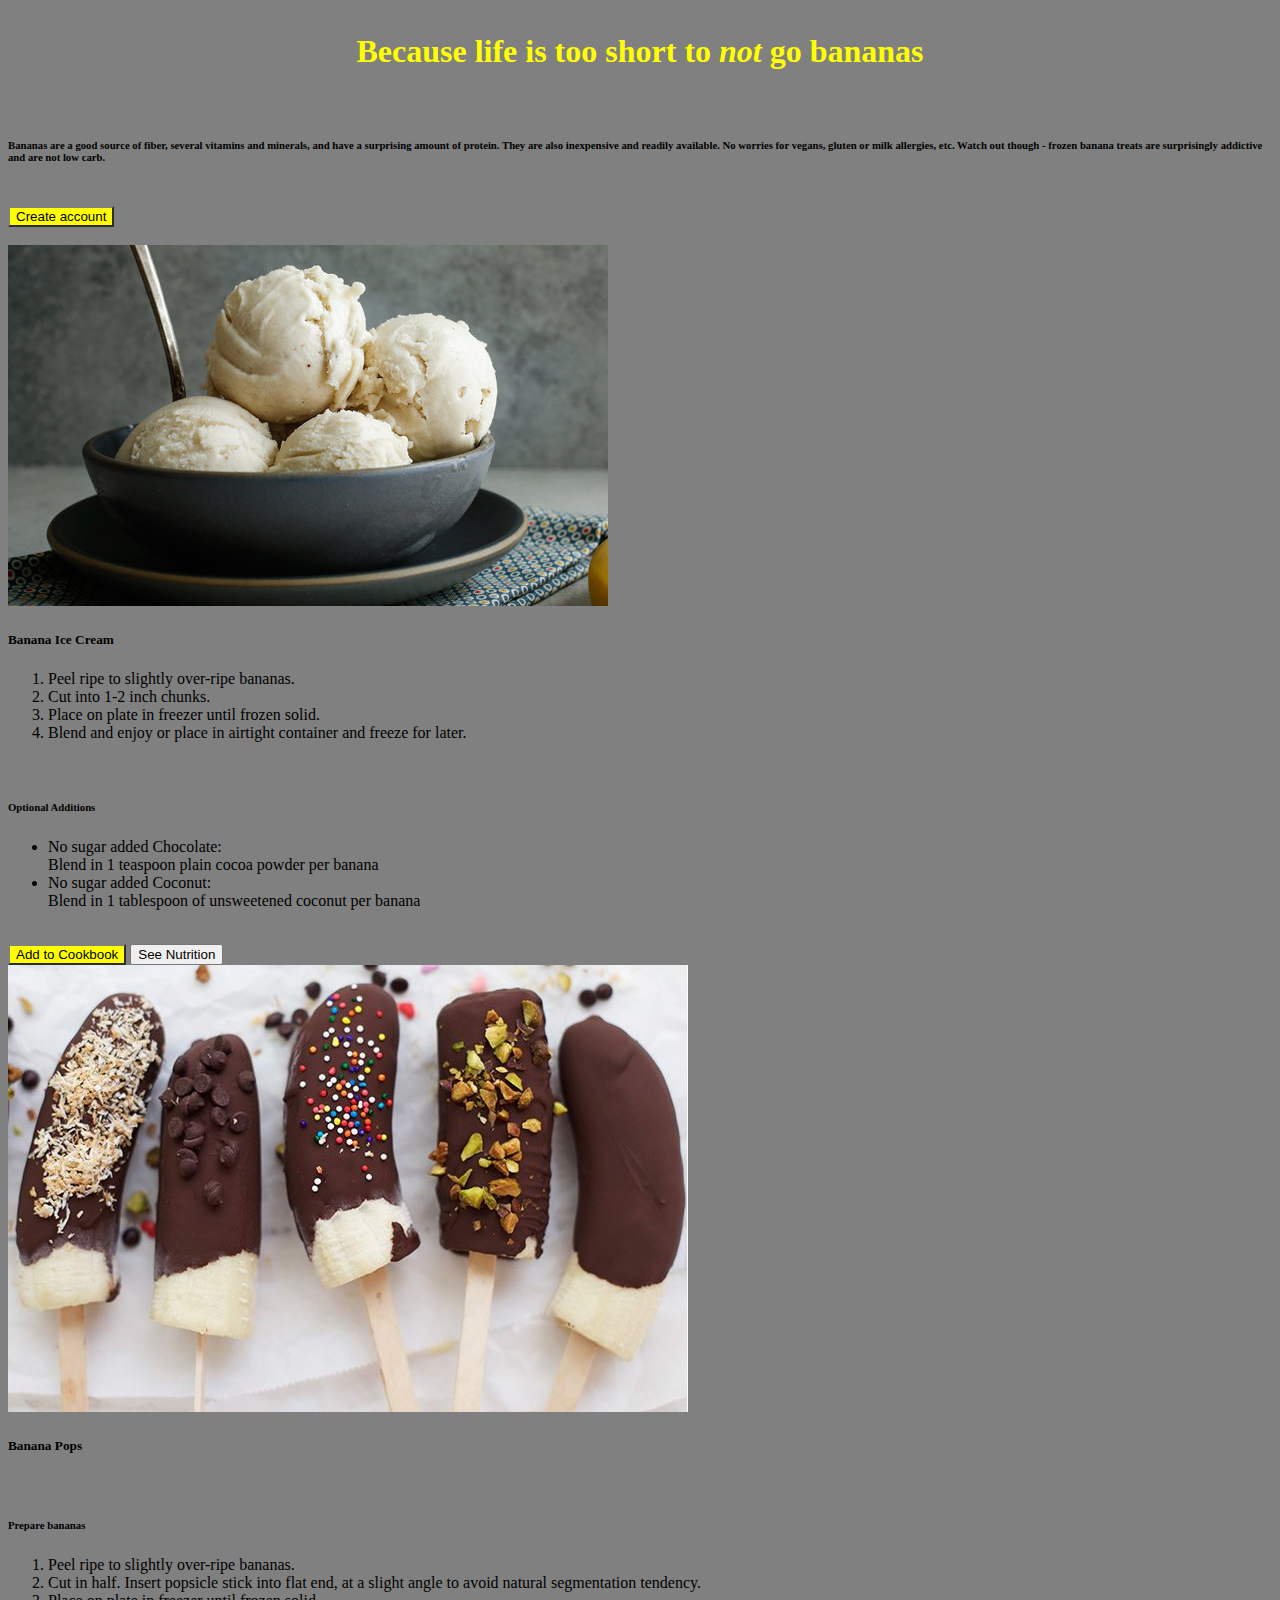
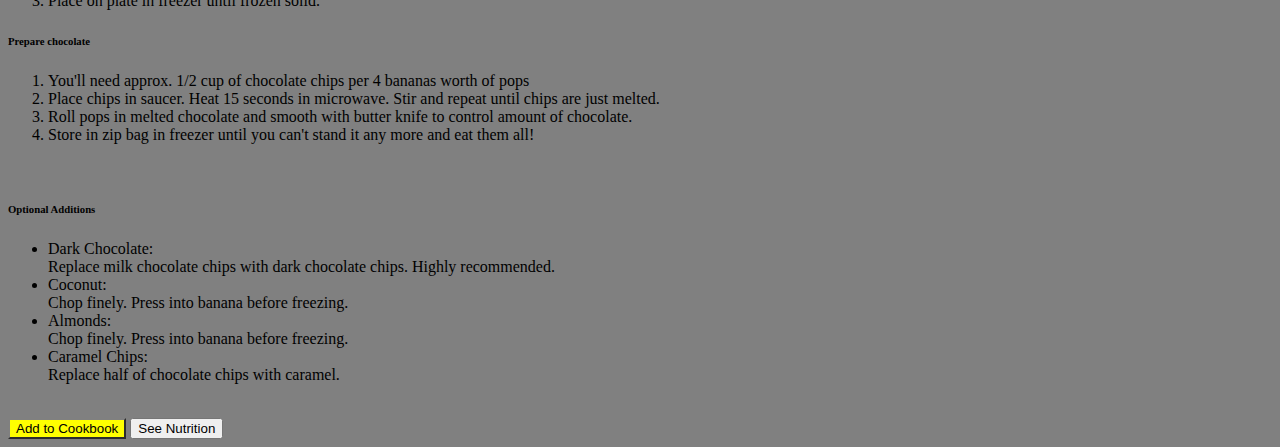
<file: index.html>
<!doctype html> <!-- Bootstrap recommended version of tag-->
<html lang="en">
<!-- Bootstrap recommended version of tag-->

<head>
    <!-- Bootstrap Required meta tags -->
    <meta charset="utf-8">
    <meta name="viewport" content="width=device-width, initial-scale=1, shrink-to-fit=no">

    <!-- Bootstrap CSS -->
    <link rel="stylesheet" href="https://stackpath.bootstrapcdn.com/bootstrap/4.5.0/css/bootstrap.min.css"
        integrity="sha384-9aIt2nRpC12Uk9gS9baDl411NQApFmC26EwAOH8WgZl5MYYxFfc+NcPb1dKGj7Sk" crossorigin="anonymous">
    <link rel="stylesheet" href="index.css">
    <title>Frozen Banana Treats</title>
</head>

<body>
    <div class="album py-5 bg-light">
        <div class="container" style="background-color: grey;text-align:center; border-radius: 10px; padding: 4px;">
            <h1 style="color:yellow;">Because life is too short to <i>not</i> go bananas</h1>
        </div>
        <br>
        <div class="container">
            <h6>Bananas are a good source of fiber, several vitamins and minerals, and have a surprising amount of
                protein. They are also inexpensive and readily available. No worries for vegans, gluten or milk
                allergies, etc. Watch
                out though - frozen banana treats are surprisingly addictive and are not low carb.</h6>
            <br>
            <div class="mx-auto">
                <a href="./contact.html"> <button type="button" class="btn btn-warning">Create account</button></a>
                <br></br>
            </div>
        </div>
        <div class="container">
            <div class="row">
                <div class="col-md-6">
                    <div class="card mb-6 shadow-sm">
                        <a href="https://cooking.nytimes.com/recipes/3038-one-ingredient-banana-ice-cream" width="100%"
                            height="225" preserveAspectRatio="xMidYMid slice" focusable="false" role="img">
                            <rect width="100%" height="100%" fill="#55595c"></rect><img
                                src="24COOKING-BANANA-ICE-CREAM1-articleLarge-v2.jpg" class="card-img-top"
                                alt="Bowl of banana ice cream">
                        </a>
                        <div class="card-body">
                            <h5 class="card-title">Banana Ice Cream</h5>
                            <p class="card-text">
                            <ol>
                                <li>Peel ripe to slightly over-ripe bananas.</li>
                                <li>Cut into 1-2 inch chunks. </li>
                                <li>Place on plate in freezer until frozen solid.</li>
                                <li>Blend and enjoy or place in airtight container and freeze for later.</li>
                            </ol>
                            </p>
                            <br>
                            <h6 class="card-subtitle mb-2 text-muted">Optional Additions</h6>
                            <ul class="list-group list-group-flush">
                                <li class="list-group-item">No sugar added Chocolate:<br>
                                    Blend in 1 teaspoon plain cocoa powder per banana</li>
                                <li class="list-group-item">No sugar added Coconut:<br>
                                    Blend in 1 tablespoon of unsweetened coconut per banana</li>
                            </ul>
                            <br>
                            <div class="justify-content-between align-items-center">
                                <button type="button" class="btn btn-warning">Add to Cookbook</button>
                                <button type="button" class="btn btn-secondary">See Nutrition</button>
                            </div>
                        </div>
                    </div>
                </div>
                <div class="col-md-6">
                    <div class="card mb-6 shadow-sm">
                        <a href="https://www.onelovelylife.com/healthy-chocolate-covered-bananas/" width="100%"
                            height="225" preserveAspectRatio="xMidYMid slice" focusable="false" role="img">
                            <rect width="100%" height="100%" fill="#55595c"></rect><img src="banana_pops.JPG"
                                alt="banana pops" class="card-img-top">
                        </a>
                        <div class="card-body">
                            <h5 class="card-title">Banana Pops</h5><br>
                            <h6 class="card-subtitle mb-2 text-muted">Prepare bananas</h6>
                            <p class="card-text">
                            <ol>
                                <li>Peel ripe to slightly over-ripe bananas.</li>
                                <li>Cut in half. Insert popsicle stick into flat end, at a slight angle to avoid
                                    natural
                                    segmentation tendency.
                                </li>
                                <li>Place on plate in freezer until frozen solid.</li>
                            </ol>
                            <h6 class="card-subtitle mb-2 text-muted">Prepare chocolate</h6>
                            <ol>
                                <li>You'll need approx. 1/2 cup of chocolate chips per 4 bananas worth of pops</li>
                                <li>Place chips in saucer. Heat 15 seconds in microwave. Stir and repeat until chips
                                    are
                                    just
                                    melted.</li>
                                <li>Roll pops in melted chocolate and smooth with butter knife to control amount of
                                    chocolate.
                                </li>
                                <li>Store in zip bag in freezer until you can't stand it any more and eat them all!
                                </li>
                            </ol>
                            </p>
                            <br>
                            <h6 class="card-subtitle mb-2 text-muted">Optional Additions</h6>
                            <ul class="list-group list-group-flush">
                                <li class="list-group-item">Dark Chocolate:<br>
                                    Replace milk chocolate chips with dark chocolate chips. Highly recommended.</li>
                                <li class="list-group-item">Coconut:<br>
                                    Chop finely. Press into banana before freezing.</li>
                                <li class="list-group-item">Almonds:<br>
                                    Chop finely. Press into banana before freezing.</li>
                                <li class="list-group-item">Caramel Chips:<br>
                                    Replace half of chocolate chips with caramel.</li>
                            </ul>
                            <br>
                            <div class="justify-content-between align-items-center">
                                <button type="button" class="btn btn-warning">Add to Cookbook</button>
                                <button type="button" class="btn btn-secondary">See Nutrition</button>
                            </div>
                        </div>
                    </div>
                </div>
            </div>
        </div>
    </div>

    <!-- Bootstrap recommended JavaScript -->
    <script src="https://code.jquery.com/jquery-3.5.1.slim.min.js"
        integrity="sha384-DfXdz2htPH0lsSSs5nCTpuj/zy4C+OGpamoFVy38MVBnE+IbbVYUew+OrCXaRkfj"
        crossorigin="anonymous"></script>
    <script src="https://cdn.jsdelivr.net/npm/popper.js@1.16.0/dist/umd/popper.min.js"
        integrity="sha384-Q6E9RHvbIyZFJoft+2mJbHaEWldlvI9IOYy5n3zV9zzTtmI3UksdQRVvoxMfooAo"
        crossorigin="anonymous"></script>
    <script src="https://stackpath.bootstrapcdn.com/bootstrap/4.5.0/js/bootstrap.min.js"
        integrity="sha384-OgVRvuATP1z7JjHLkuOU7Xw704+h835Lr+6QL9UvYjZE3Ipu6Tp75j7Bh/kR0JKI"
        crossorigin="anonymous"></script>
</body>

</html>
</file>
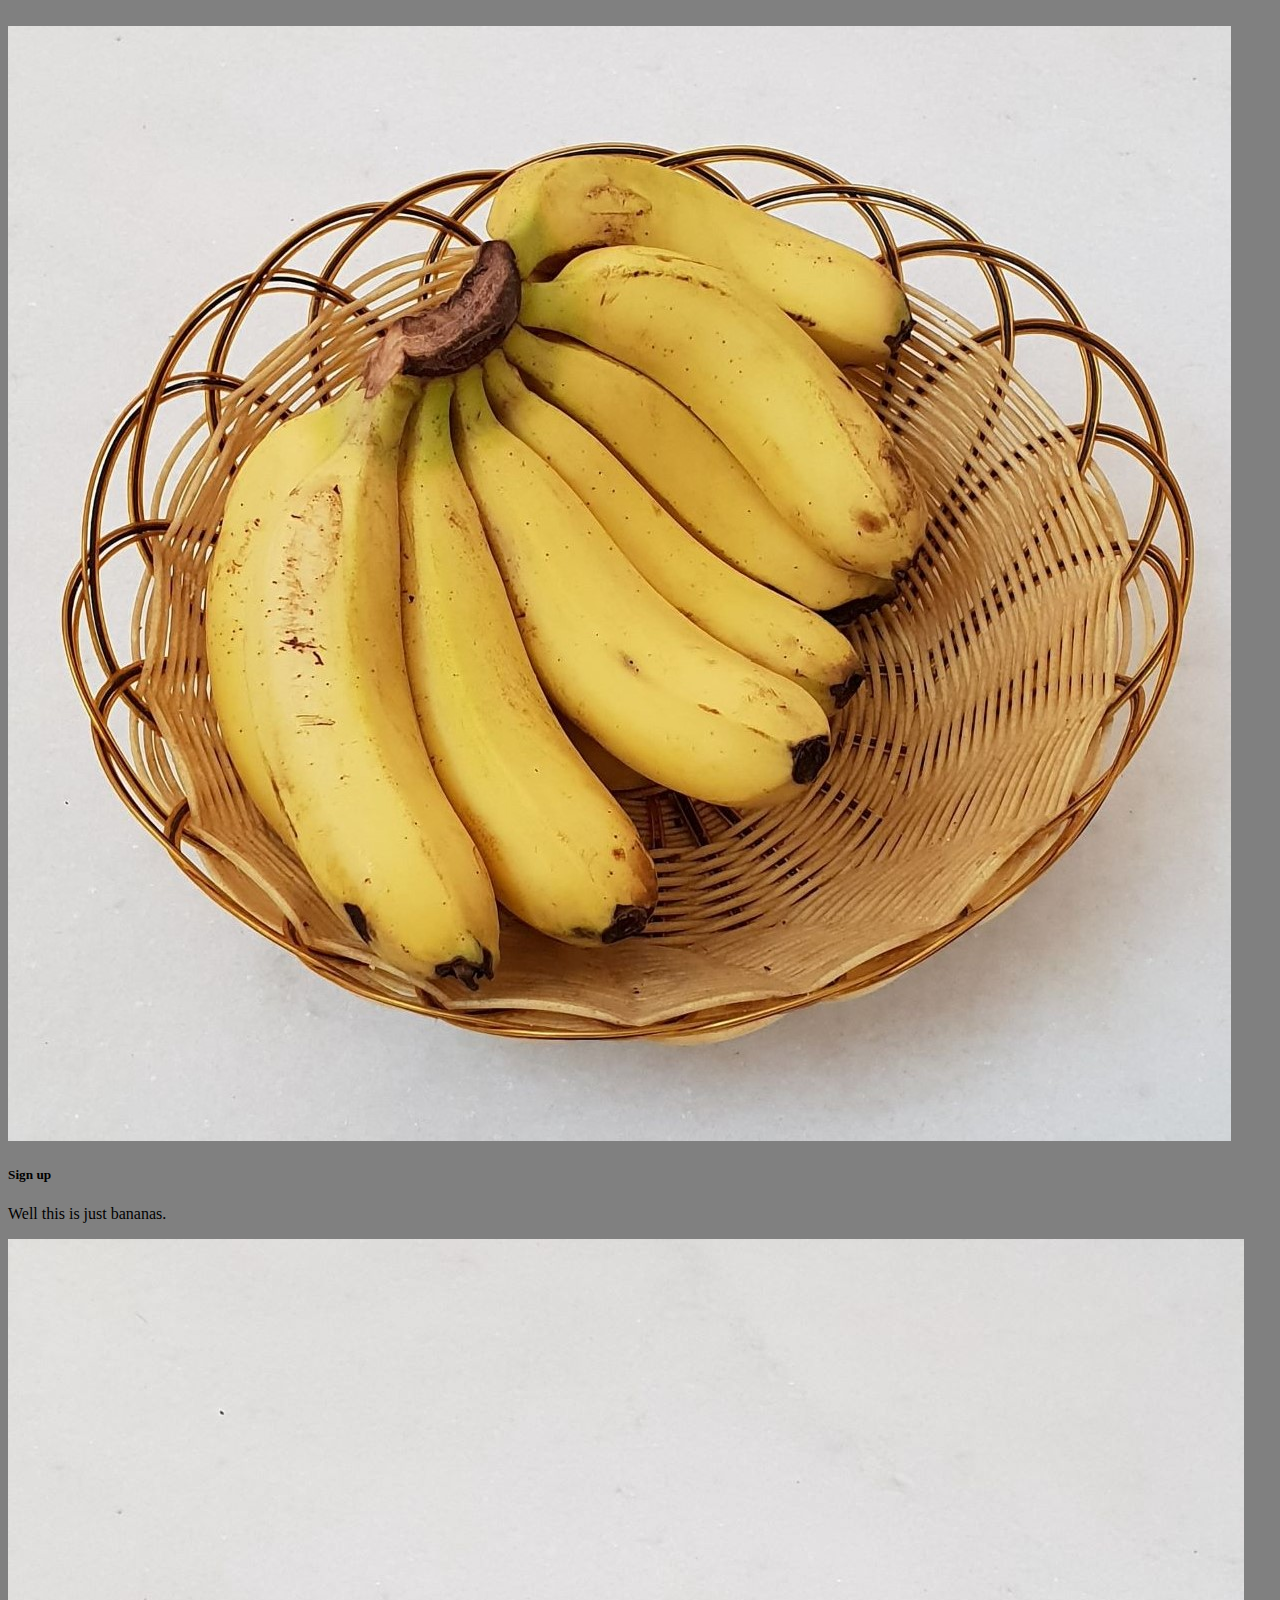
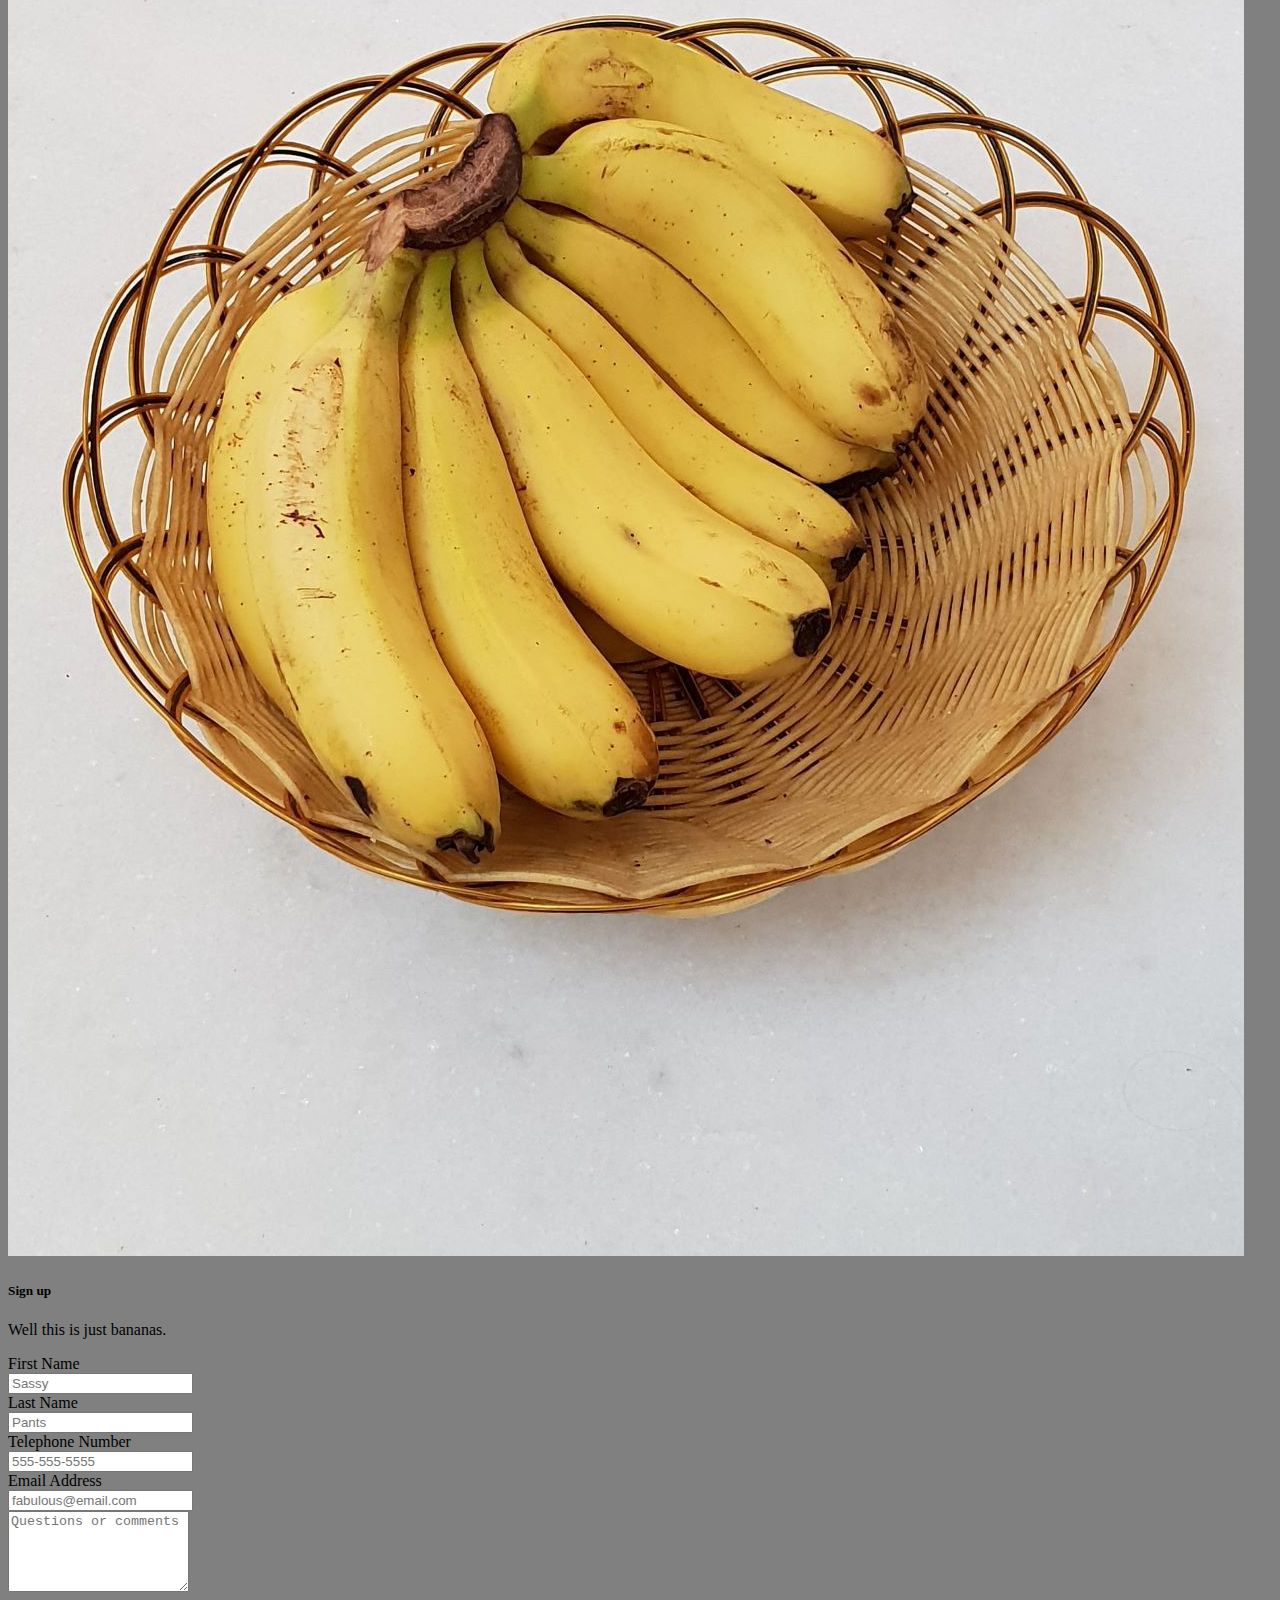
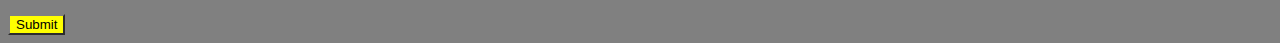
<file: contact.html>
<!doctype html> <!-- Bootstrap recommended version of tag-->
<html lang="en">
<!-- Bootstrap recommended version of tag-->

<head>
    <!-- Bootstrap Required meta tags -->
    <meta charset="utf-8">
    <meta name="viewport" content="width=device-width, initial-scale=1, shrink-to-fit=no">

    <!-- Bootstrap CSS -->
    <link rel="stylesheet" href="https://stackpath.bootstrapcdn.com/bootstrap/4.5.0/css/bootstrap.min.css"
        integrity="sha384-9aIt2nRpC12Uk9gS9baDl411NQApFmC26EwAOH8WgZl5MYYxFfc+NcPb1dKGj7Sk" crossorigin="anonymous">
    <link rel="stylesheet" href="index.css">

    <title>Contact page</title>
</head>

<body>
    <div class="container">
        <br>
        <!-- <div class="row">
            <div class="col-md-4">
                <div class="card text-white border-0">
                    <img src="syed-hussaini-4w1-sJP9g4I-unsplash.jpg" class="card-img" alt="Banana bunch">
                    <div class="card-img-overlay">
                        <h5 class="card-title">Sign up</h5>
                        <p class="card-text">Well this is just bananas.</p>
                    </div>
                </div>
            </div> -->
        <div class="row">
            <div class="col-md-4 d-block d-md-none mx-5">
                <div class="card border-0">
                    <img src="syed-hussaini-4w1-sJP9g4I-unsplash-trim.jpg" class="card-img-bottom" alt="Banana bunch">
                    <div class="card-body">
                        <h5 class="card-title">Sign up</h5>
                        <p class="card-text">Well this is just bananas.</p>
                    </div>
                </div>
            </div>
            <div class="col-md-4 d-none d-md-block">
                <div class="card border-0">
                    <img src="syed-hussaini-4w1-sJP9g4I-unsplash.jpg" class="card-img-bottom" alt="Banana bunch">
                    <div class="card-body">
                        <h5 class="card-title">Sign up</h5>
                        <p class="card-text">Well this is just bananas.</p>
                    </div>
                </div>
            </div>
            <div class="col-md-8">
                <div class="card bg-transparent border-0 text-white">
                    <div class="card-body">
                        <form action="./index.html" method="POST">
                            <div class="form-row">
                                <div class="form-group col-md-6">
                                    <label for="firstName">First Name</label><br>
                                    <input required type="text" class="form-control" id="firstName" name="firstName"
                                        placeholder="Sassy">
                                </div>
                                <div class="form-group col-md-6">
                                    <label for="lastName">Last Name</label><br>
                                    <input required type="text" class="form-control" id="lastName" name="lastName"
                                        placeholder="Pants">
                                </div>
                            </div>
                            <div class="form-row">
                                <div class="form-group col-md-6">
                                    <label for="telNumber">Telephone Number</label><br>
                                    <input type="tel" class="form-control" id="telNumber" name="telNumber"
                                        placeholder="555-555-5555">
                                </div>
                                <div class="form-group col-md-6">
                                    <label for="emailAddy">Email Address</label><br>
                                    <input required type="email" class="form-control" id="emailAddy" name="emailAddy"
                                        placeholder="fabulous@email.com">
                                </div>
                            </div>
                            <div class="form-row">
                                <label for="comments"> </label>
                                <textarea rows="5" class="form-control" id="comments" name="comments"
                                    placeholder="Questions or comments"></textarea>
                            </div>
                            <br>
                            <div class="form-row bg-yellow text-white">
                                <div class="form-group col-auto ">
                                    <input class="btn btn-warning" type="submit" value="Submit">
                                </div>
                            </div>
                        </form>
                    </div>
                </div>
            </div>
        </div>
    </div>

    <!-- Bootstrap recommended JavaScript -->
    <script src="https://code.jquery.com/jquery-3.5.1.slim.min.js"
        integrity="sha384-DfXdz2htPH0lsSSs5nCTpuj/zy4C+OGpamoFVy38MVBnE+IbbVYUew+OrCXaRkfj"
        crossorigin="anonymous"></script>
    <script src="https://cdn.jsdelivr.net/npm/popper.js@1.16.0/dist/umd/popper.min.js"
        integrity="sha384-Q6E9RHvbIyZFJoft+2mJbHaEWldlvI9IOYy5n3zV9zzTtmI3UksdQRVvoxMfooAo"
        crossorigin="anonymous"></script>
    <script src="https://stackpath.bootstrapcdn.com/bootstrap/4.5.0/js/bootstrap.min.js"
        integrity="sha384-OgVRvuATP1z7JjHLkuOU7Xw704+h835Lr+6QL9UvYjZE3Ipu6Tp75j7Bh/kR0JKI"
        crossorigin="anonymous"></script>
</body>

</html>
</file>
<file: index.css>
body {
  background-color:grey;
}

/* override bootstrap warning button background color */
.btn-warning {
  background-color: yellow;
  border-color: grey
}
</file>
